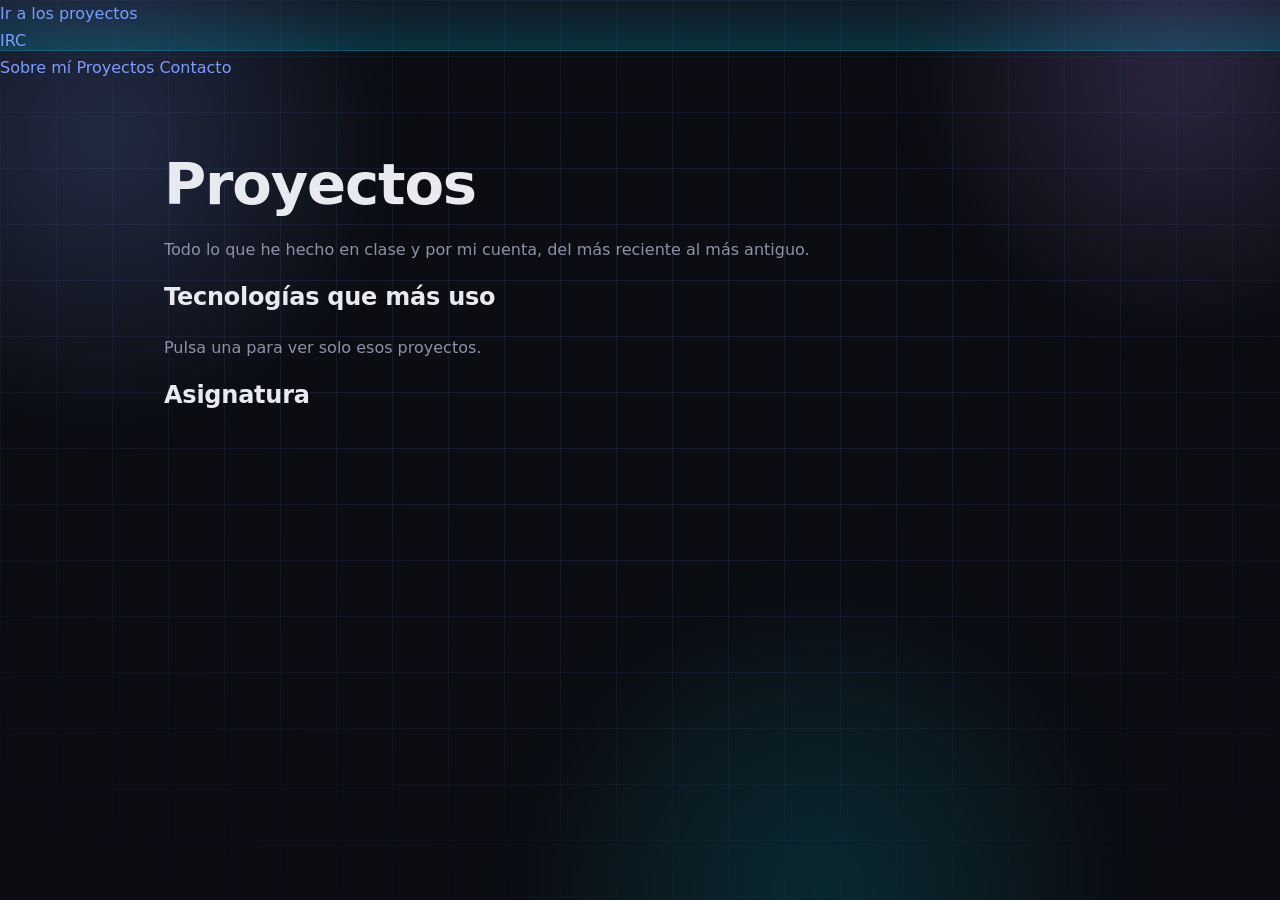
<file: proyectos.html>
<!DOCTYPE html>
<html lang="es">
<head>
  <meta charset="UTF-8">
  <meta name="viewport" content="width=device-width, initial-scale=1">
  <title>Proyectos | Portfolio</title>
  <meta name="description" content="Todos mis proyectos de clase: Java, Android y desarrollo web.">
  <link rel="preconnect" href="https://fonts.googleapis.com">
  <link rel="preconnect" href="https://fonts.gstatic.com" crossorigin>
  <link href="https://fonts.googleapis.com/css2?family=Bricolage+Grotesque:opsz,wght@12..96,400;12..96,600;12..96,800&family=Instrument+Sans:wght@400;500;600&display=swap" rel="stylesheet">
  <link rel="stylesheet" href="style.css">
</head>
<body>
  <a class="skip" href="#grid">Ir a los proyectos</a>
 
  <header class="top">
    <a class="logo" href="index.html" id="logo">IRC</a>
    <nav aria-label="Principal">
      <a href="index.html#sobre-mi">Sobre mí</a>
      <a href="proyectos.html" aria-current="page">Proyectos</a>
      <a href="index.html#contacto">Contacto</a>
    </nav>
  </header>
 
  <main>
    <section class="bloque sin-borde" aria-labelledby="t-proy">
      <h1 class="pagina" id="t-proy">Proyectos</h1>
      <p class="intro">Todo lo que he hecho en clase y por mi cuenta, del más reciente al más antiguo.</p>
 
      <div class="panel">
        <div>
          <h2 class="sub">Tecnologías que más uso</h2>
          <p class="ayuda">Pulsa una para ver solo esos proyectos.</p>
          <ul class="barras" id="barras"></ul>
        </div>
        <div>
          <h2 class="sub">Asignatura</h2>
          <div class="chips" id="chips" role="group" aria-label="Filtrar por asignatura"></div>
          <p class="contador" id="contador" aria-live="polite"></p>
        </div>
      </div>
 
      <div class="grid" id="grid"></div>
    </section>
  </main>
 
  <footer>
    <p id="pie"></p>
  </footer>
 
  <script src="data.js"></script>
  <script src="script.js"></script>
</body>
</html>
</file>
<file: style.css>
/* ==========================================================
   PORTFOLIO - Iñigo Rojo Crespo
   Tema oscuro moderno
   ========================================================== */
 
:root {
  --bg: #0b0d12;
  --bg-soft: #12151c;
  --card: #171b24;
  --border: #252a36;
  --text: #e8eaf0;
  --muted: #8b93a7;
  --accent: #7c9cff;
  --accent-2: #b48cff;
  --radius: 16px;
}
 
* { margin: 0; padding: 0; box-sizing: border-box; }
 
html { scroll-behavior: smooth; }
 
body {
  font-family: "Inter", "Segoe UI", system-ui, -apple-system, sans-serif;
  background: var(--bg);
  color: var(--text);
  line-height: 1.7;
  min-height: 100vh;
  display: flex;
  flex-direction: column;
}
 
a { color: var(--accent); text-decoration: none; }
a:hover { text-decoration: underline; }
 
/* ==========================================================
   FONDO TECNOLÓGICO ANIMADO (solo CSS)
   - html::before  -> línea de escaneo que baja
   - body::before  -> rejilla que avanza en perspectiva
   - body::after   -> orbes de luz de neón que flotan
   ========================================================== */
 
/* Rejilla tecnológica en movimiento */
body::before {
  content: "";
  position: fixed;
  inset: 0;
  z-index: -2;
  pointer-events: none;
  background-image:
    linear-gradient(rgba(124, 156, 255, 0.10) 1px, transparent 1px),
    linear-gradient(90deg, rgba(124, 156, 255, 0.10) 1px, transparent 1px);
  background-size: 56px 56px;
  -webkit-mask-image: radial-gradient(ellipse 80% 70% at 50% 40%, #000 30%, transparent 100%);
  mask-image: radial-gradient(ellipse 80% 70% at 50% 40%, #000 30%, transparent 100%);
  animation: gridMove 14s linear infinite;
}
 
/* Orbes de luz flotantes */
body::after {
  content: "";
  position: fixed;
  inset: -20%;
  z-index: -3;
  pointer-events: none;
  background:
    radial-gradient(circle 420px at 20% 25%, rgba(124, 156, 255, 0.22), transparent 70%),
    radial-gradient(circle 380px at 80% 20%, rgba(180, 140, 255, 0.20), transparent 70%),
    radial-gradient(circle 450px at 60% 85%, rgba(0, 220, 255, 0.14), transparent 70%);
  filter: blur(30px);
  animation: orbsFloat 18s ease-in-out infinite alternate;
}
 
/* Línea de escaneo */
html::before {
  content: "";
  position: fixed;
  left: 0;
  right: 0;
  top: -10%;
  height: 140px;
  z-index: -1;
  pointer-events: none;
  background: linear-gradient(
    to bottom,
    transparent,
    rgba(124, 156, 255, 0.07) 60%,
    rgba(0, 220, 255, 0.18) 100%
  );
  border-bottom: 1px solid rgba(0, 220, 255, 0.35);
  animation: scan 9s linear infinite;
}
 
@keyframes gridMove {
  from { background-position: 0 0, 0 0; }
  to   { background-position: 0 56px, 56px 0; }
}
 
@keyframes orbsFloat {
  0%   { transform: translate(0, 0) scale(1); }
  50%  { transform: translate(4%, -5%) scale(1.12); }
  100% { transform: translate(-5%, 6%) scale(0.95); }
}
 
@keyframes scan {
  from { transform: translateY(0); }
  to   { transform: translateY(125vh); }
}
 
/* Accesibilidad: sin animaciones si el usuario lo prefiere */
@media (prefers-reduced-motion: reduce) {
  body::before, body::after, html::before { animation: none; }
}
 
/* ---------- MENÚ SUPERIOR (centrado) ---------- */
.navbar {
  position: sticky;
  top: 0;
  z-index: 100;
  display: flex;
  justify-content: center;
  padding: 18px 20px;
  background: rgba(11, 13, 18, 0.75);
  backdrop-filter: blur(14px);
  -webkit-backdrop-filter: blur(14px);
  border-bottom: 1px solid var(--border);
}
 
.navbar ul {
  display: flex;
  gap: 6px;
  list-style: none;
  padding: 6px;
  background: var(--bg-soft);
  border: 1px solid var(--border);
  border-radius: 999px;
}
 
.navbar a {
  display: block;
  padding: 9px 22px;
  border-radius: 999px;
  color: var(--muted);
  font-size: 0.95rem;
  font-weight: 500;
  transition: all 0.25s ease;
}
 
.navbar a:hover {
  color: var(--text);
  background: var(--card);
  text-decoration: none;
}
 
.navbar a.active {
  color: #fff;
  background: linear-gradient(135deg, var(--accent), var(--accent-2));
  box-shadow: 0 4px 18px rgba(124, 156, 255, 0.35);
}
 
/* ---------- CONTENIDO ---------- */
main {
  flex: 1;
  width: 100%;
  max-width: 1000px;
  margin: 0 auto;
  padding: 70px 24px;
}
 
h1 {
  font-size: clamp(2.2rem, 5vw, 3.6rem);
  line-height: 1.15;
  letter-spacing: -0.02em;
  margin-bottom: 18px;
}
 
h2 {
  font-size: 1.5rem;
  margin-bottom: 16px;
  letter-spacing: -0.01em;
}
 
h3 { font-size: 1.1rem; margin-bottom: 4px; }
 
p { color: var(--muted); margin-bottom: 14px; }
 
.gradient-text {
  background: linear-gradient(135deg, var(--accent), var(--accent-2));
  -webkit-background-clip: text;
  background-clip: text;
  -webkit-text-fill-color: transparent;
}
 
.tag {
  display: inline-block;
  padding: 6px 14px;
  margin-bottom: 20px;
  font-size: 0.85rem;
  color: var(--accent);
  background: rgba(124, 156, 255, 0.1);
  border: 1px solid rgba(124, 156, 255, 0.25);
  border-radius: 999px;
}
 
/* ---------- HERO (inicio) ---------- */
.hero {
  display: grid;
  grid-template-columns: 1.3fr 1fr;
  gap: 50px;
  align-items: center;
  min-height: 60vh;
}
 
.hero p.lead { font-size: 1.15rem; max-width: 520px; }
 
.hero-img {
  width: 100%;
  max-width: 340px;
  aspect-ratio: 1 / 1;
  object-fit: cover;
  border-radius: 28px;
  border: 1px solid var(--border);
  box-shadow: 0 20px 60px rgba(0, 0, 0, 0.5), 0 0 0 8px rgba(124, 156, 255, 0.06);
  justify-self: center;
}
 
/* ---------- BOTONES ---------- */
.btn-row { display: flex; flex-wrap: wrap; gap: 14px; margin-top: 28px; }
 
.btn {
  display: inline-block;
  padding: 13px 28px;
  border-radius: 12px;
  font-weight: 600;
  font-size: 0.95rem;
  transition: transform 0.2s ease, box-shadow 0.2s ease;
  cursor: pointer;
  border: none;
}
 
.btn:hover { transform: translateY(-2px); text-decoration: none; }
 
.btn-primary {
  color: #fff;
  background: linear-gradient(135deg, var(--accent), var(--accent-2));
  box-shadow: 0 8px 24px rgba(124, 156, 255, 0.3);
}
 
.btn-ghost {
  color: var(--text);
  background: transparent;
  border: 1px solid var(--border);
}
.btn-ghost:hover { background: var(--card); }
 
/* ---------- TARJETAS ---------- */
.grid {
  display: grid;
  grid-template-columns: repeat(auto-fit, minmax(280px, 1fr));
  gap: 22px;
  margin-top: 30px;
}
 
.card {
  background: var(--card);
  border: 1px solid var(--border);
  border-radius: var(--radius);
  padding: 26px;
  transition: transform 0.25s ease, border-color 0.25s ease;
}
 
.card:hover { transform: translateY(-4px); border-color: rgba(124, 156, 255, 0.4); }
 
.card .meta { font-size: 0.85rem; color: var(--accent); margin-bottom: 8px; display: block; }
 
.section { margin-top: 56px; }
 
/* ---------- SOBRE MÍ ---------- */
.about-grid {
  display: grid;
  grid-template-columns: 1fr 1.6fr;
  gap: 50px;
  align-items: start;
}
 
.about-img {
  width: 100%;
  border-radius: 24px;
  border: 1px solid var(--border);
  object-fit: cover;
  aspect-ratio: 4 / 5;
}
 
.timeline { border-left: 2px solid var(--border); padding-left: 24px; margin-top: 20px; }
.timeline-item { position: relative; margin-bottom: 28px; }
.timeline-item::before {
  content: "";
  position: absolute;
  left: -31px;
  top: 8px;
  width: 12px;
  height: 12px;
  border-radius: 50%;
  background: var(--accent);
  box-shadow: 0 0 0 4px rgba(124, 156, 255, 0.2);
}
 
/* ---------- CURRÍCULUM (PDF) ---------- */
.pdf-frame {
  width: 100%;
  height: 80vh;
  min-height: 500px;
  border: 1px solid var(--border);
  border-radius: var(--radius);
  background: var(--bg-soft);
  margin-top: 24px;
}
 
/* ---------- CONTACTO ---------- */
.contact-grid {
  display: grid;
  grid-template-columns: 1fr 1.3fr;
  gap: 40px;
  margin-top: 30px;
}
 
.contact-info p { margin-bottom: 8px; }
 
form { display: flex; flex-direction: column; gap: 16px; }
 
label { font-size: 0.9rem; font-weight: 500; }
 
input, textarea {
  width: 100%;
  margin-top: 6px;
  padding: 13px 16px;
  font: inherit;
  color: var(--text);
  background: var(--bg-soft);
  border: 1px solid var(--border);
  border-radius: 12px;
  outline: none;
  transition: border-color 0.2s, box-shadow 0.2s;
}
 
input:focus, textarea:focus {
  border-color: var(--accent);
  box-shadow: 0 0 0 4px rgba(124, 156, 255, 0.15);
}
 
textarea { min-height: 150px; resize: vertical; }
 
/* ---------- BARRA INFERIOR ---------- */
.footer-bar {
  display: flex;
  justify-content: space-between;
  align-items: center;
  flex-wrap: wrap;
  gap: 10px;
  padding: 22px 40px;
  background: var(--bg-soft);
  border-top: 1px solid var(--border);
  font-size: 0.92rem;
}
 
.footer-bar .name { font-weight: 600; color: var(--text); }
.footer-bar .mail { color: var(--muted); }
.footer-bar .mail a { color: var(--accent); }
 
/* ---------- RESPONSIVE ---------- */
@media (max-width: 800px) {
  .hero, .about-grid, .contact-grid { grid-template-columns: 1fr; }
  .hero { text-align: left; }
  .navbar ul { gap: 2px; }
  .navbar a { padding: 8px 12px; font-size: 0.82rem; }
  .footer-bar { justify-content: center; text-align: center; padding: 20px; }
  main { padding: 44px 20px; }
}
</file>
